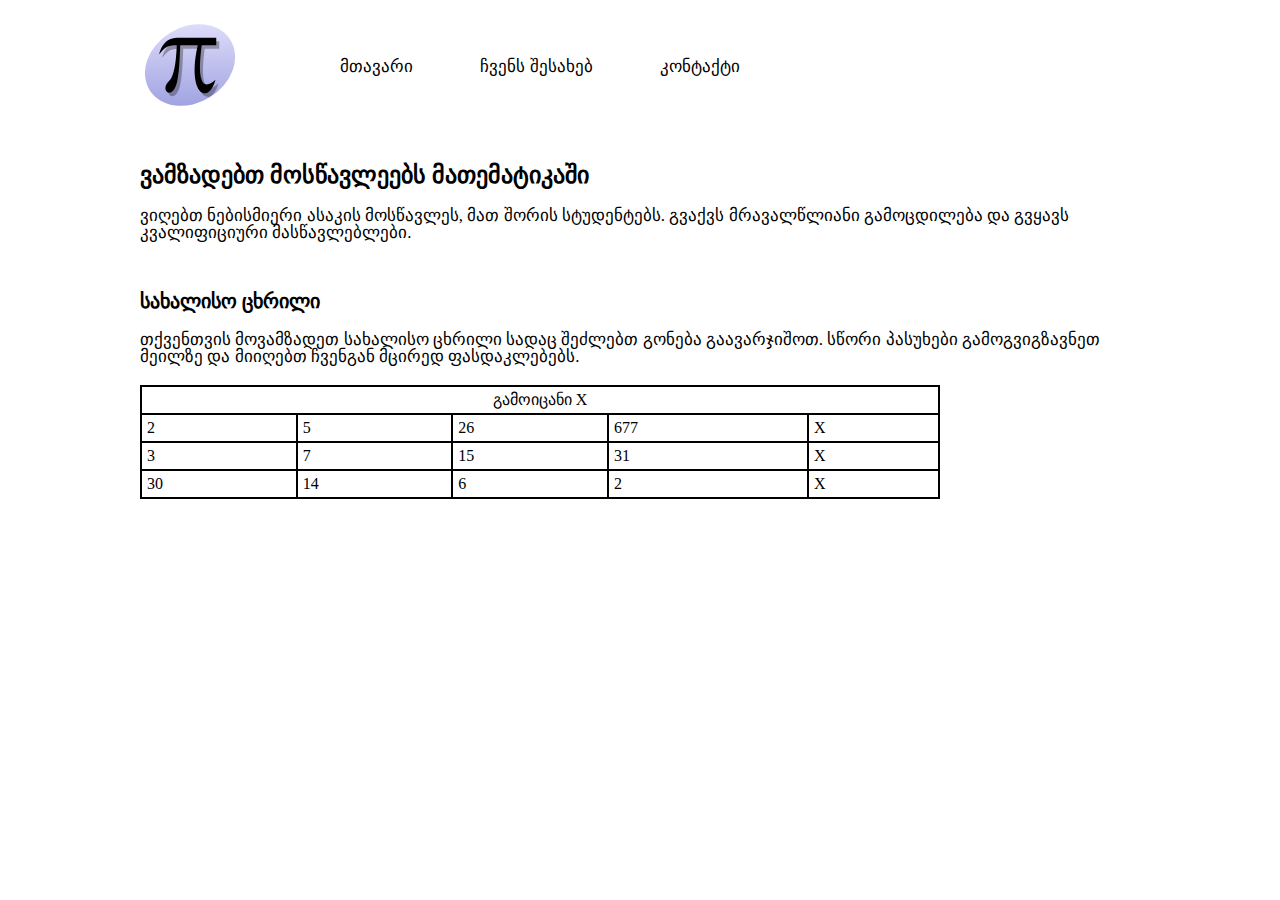
<file: index.html>
<!DOCTYPE html>
<html lang="en">
  <head>
    <meta charset="UTF-8" />
    <meta name="viewport" content="width=device-width, initial-scale=1.0" />
    <link rel="stylesheet" href="./public/styles/reset.css" />
    <link rel="stylesheet" href="./public/styles/style.css" />
    <title>home</title>
  </head>
  <body>
    <header>
      <div class="container">
        <nav>
          <a href="#"
            ><img src="./public/images/logo.svg" width="100" alt="p logo image"
          /></a>
          <ul>
            <li><a href="#">მთავარი</a></li>
            <li><a href="./pages/about.html">ჩვენს შესახებ</a></li>
            <li><a href="./pages/contact.html">კონტაქტი</a></li>
          </ul>
        </nav>
      </div>
    </header>
    <section class="main">
      <div class="container">
        <div>
          <h1>ვამზადებთ მოსწავლეებს მათემატიკაში</h1>
          <p>
            ვიღებთ ნებისმიერი ასაკის მოსწავლეს, მათ შორის სტუდენტებს. გვაქვს
            მრავალწლიანი გამოცდილება და გვყავს კვალიფიციური მასწავლებლები.
          </p>
        </div>
        <div class="table">
          <h2>სახალისო ცხრილი</h2>
          <p>
            თქვენთვის მოვამზადეთ სახალისო ცხრილი სადაც შეძლებთ გონება
            გაავარჯიშოთ. სწორი პასუხები გამოგვიგზავნეთ მეილზე და მიიღებთ ჩვენგან
            მცირედ ფასდაკლებებს.
          </p>
          <table>
            <tr>
              <th colspan="5">გამოიცანი X</th>
            </tr>
            <tr>
              <td>2</td>
              <td>5</td>
              <td>26</td>
              <td>677</td>
              <td>X</td>
            </tr>
            <tr>
              <td>3</td>
              <td>7</td>
              <td>15</td>
              <td>31</td>
              <td>X</td>
            </tr>
            <tr>
              <td>30</td>
              <td>14</td>
              <td>6</td>
              <td>2</td>
              <td>X</td>
            </tr>
          </table>
        </div>
      </div>
    </section>
  </body>
</html>
</file>
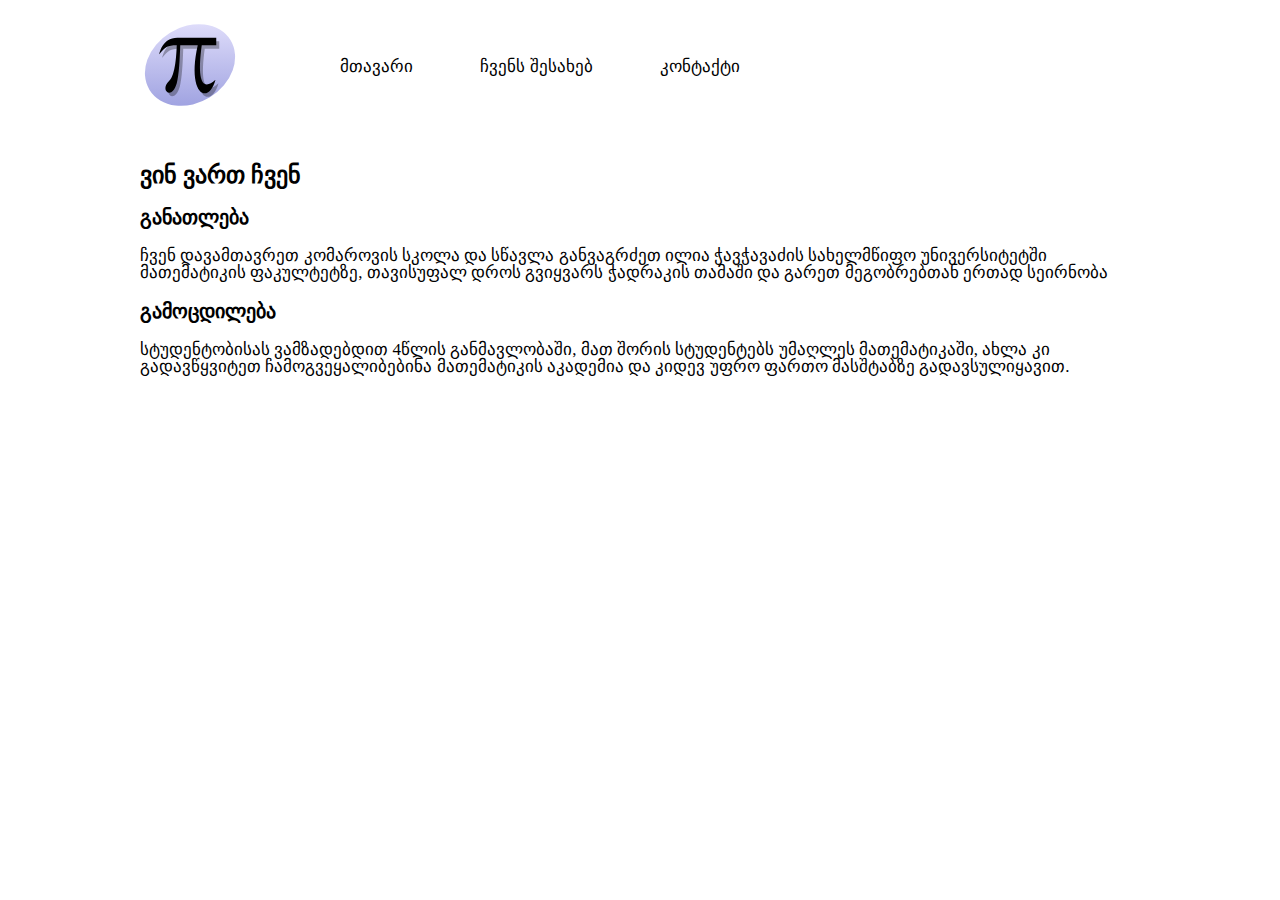
<file: pages/about.html>
<!DOCTYPE html>
<html lang="en">
  <head>
    <meta charset="UTF-8" />
    <meta name="viewport" content="width=device-width, initial-scale=1.0" />
    <link rel="stylesheet" href="../public/styles/reset.css" />
    <link rel="stylesheet" href="../public/styles/style.css" />
    <title>about as</title>
  </head>
  <body>
    <header>
      <div class="container">
        <nav>
          <a href="../index.html"
            ><img
              src="../public/images/logo.svg"
              width="100"
              alt="p logo image"
          /></a>
          <ul>
            <li><a href="../index.html">მთავარი</a></li>
            <li><a href="#">ჩვენს შესახებ</a></li>
            <li><a href="./contact.html">კონტაქტი</a></li>
          </ul>
        </nav>
      </div>
    </header>
    <section class="main">
      <div class="container">
        <h1>ვინ ვართ ჩვენ</h1>
        <div>
          <h2>განათლება</h2>
          <p>
            ჩვენ დავამთავრეთ კომაროვის სკოლა და სწავლა განვაგრძეთ ილია
            ჭავჭავაძის სახელმწიფო უნივერსიტეტში მათემატიკის ფაკულტეტზე,
            თავისუფალ დროს გვიყვარს ჭადრაკის თამაში და გარეთ მეგობრებთან ერთად
            სეირნობა
          </p>
        </div>
        <div>
          <h2>გამოცდილება</h2>
          <p>
            სტუდენტობისას ვამზადებდით 4წლის განმავლობაში, მათ შორის სტუდენტებს
            უმაღლეს მათემატიკაში, ახლა კი გადავწყვიტეთ ჩამოგვეყალიბებინა
            მათემატიკის აკადემია და კიდევ უფრო ფართო მასშტაბზე გადავსულიყავით.
          </p>
        </div>
      </div>
    </section>
  </body>
</html>
</file>
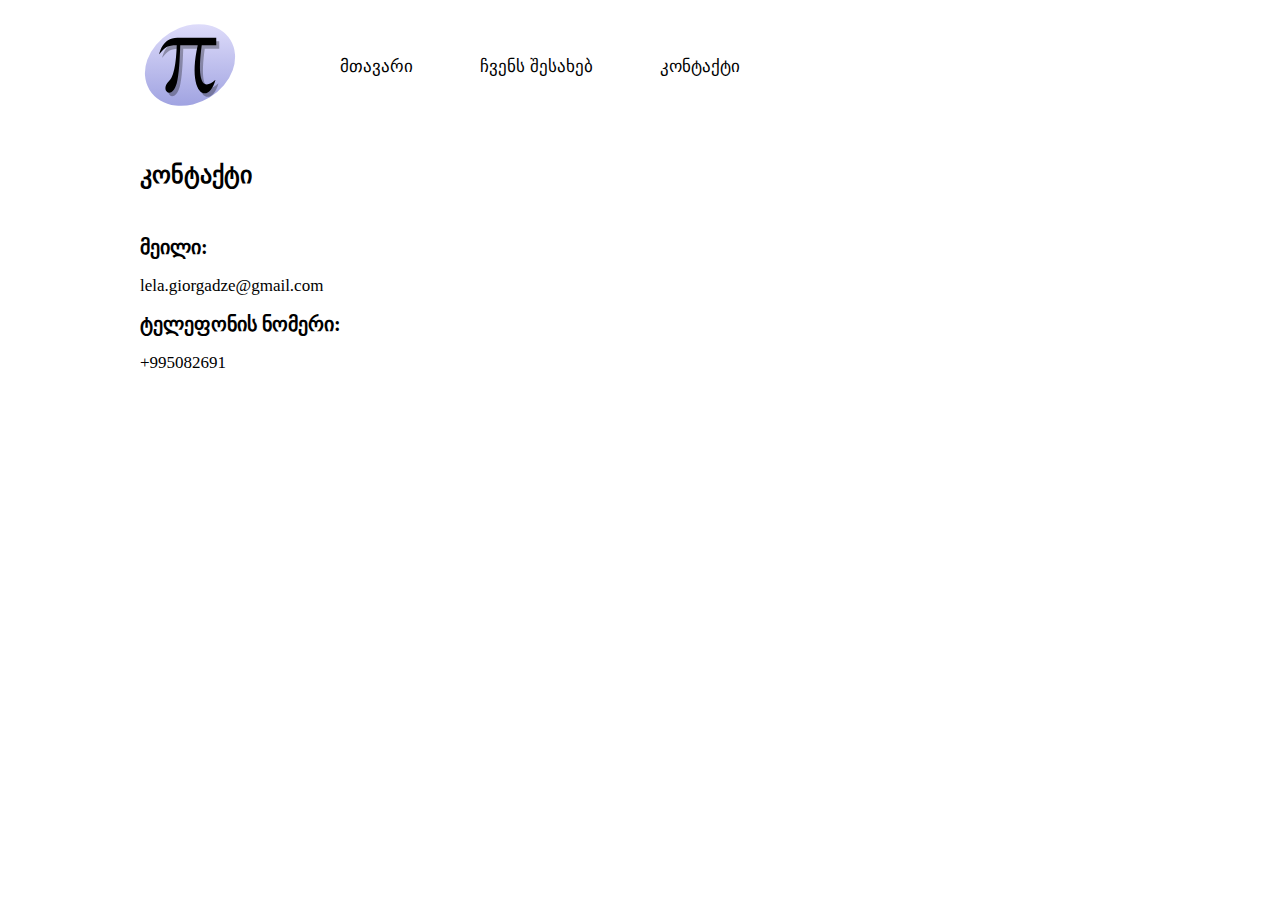
<file: pages/contact.html>
<!DOCTYPE html>
<html lang="en">
  <head>
    <meta charset="UTF-8" />
    <meta name="viewport" content="width=device-width, initial-scale=1.0" />
    <link rel="stylesheet" href="../public/styles/reset.css" />
    <link rel="stylesheet" href="../public/styles/style.css" />
    <title>contact</title>
  </head>
  <body>
    <header>
      <div class="container">
        <nav>
          <a href="../index.html"
            ><img
              src="../public/images/logo.svg"
              width="100"
              alt="p logo image"
          /></a>
          <ul>
            <li><a href="../index.html">მთავარი</a></li>
            <li><a href="./about.html">ჩვენს შესახებ</a></li>
            <li><a href="#">კონტაქტი</a></li>
          </ul>
        </nav>
      </div>
    </header>
    <section class="main">
      <div class="container">
        <h1 class="contact">კონტაქტი</h1>
        <div>
          <h2>მეილი:</h2>
          <a href="mailto:lela.giorgadze@gmail.com">lela.giorgadze@gmail.com</a>
        </div>
        <div>
          <h2 class="tel_title">ტელეფონის ნომერი:</h2>
          <a href="tel:+995082691">+995082691</a>
        </div>
      </div>
    </section>
  </body>
</html>
</file>
<file: public/styles/style.css>
.container {
  max-width: 1000px;
  width: 90%;
  margin: 0 auto;
}

ul {
  display: flex;
  align-items: center;
  justify-content: space-between;
  width: 400px;
}

a {
  color: black;
  font-size: 17px;
  font-style: normal;
  font-weight: 500;
}
nav {
  display: flex;
  align-items: center;
  gap: 100px;
  margin-bottom: 50px;
  margin-top: 20px;
}
h1 {
  color: black;
  font-weight: 700;
  font-size: 24px;
  margin-bottom: 20px;
}
p {
  color: black;
  font-weight: 400;
  font-size: 17px;
  margin-bottom: 20px;
}

/* table styles */
.table {
  margin-top: 50px;
}
h2 {
  color: black;
  font-weight: 600;
  font-size: 20px;
  margin-bottom: 20px;
}
th,
td {
  border: 2px solid black;
  padding: 5px;
}
table {
  width: 80%;
  /* already in reset */
  /* border-collapse: collapse; */
}

/* contact style */
.tel_title {
  margin-top: 20px;
}
.contact {
  margin-bottom: 50px;
}
</file>
